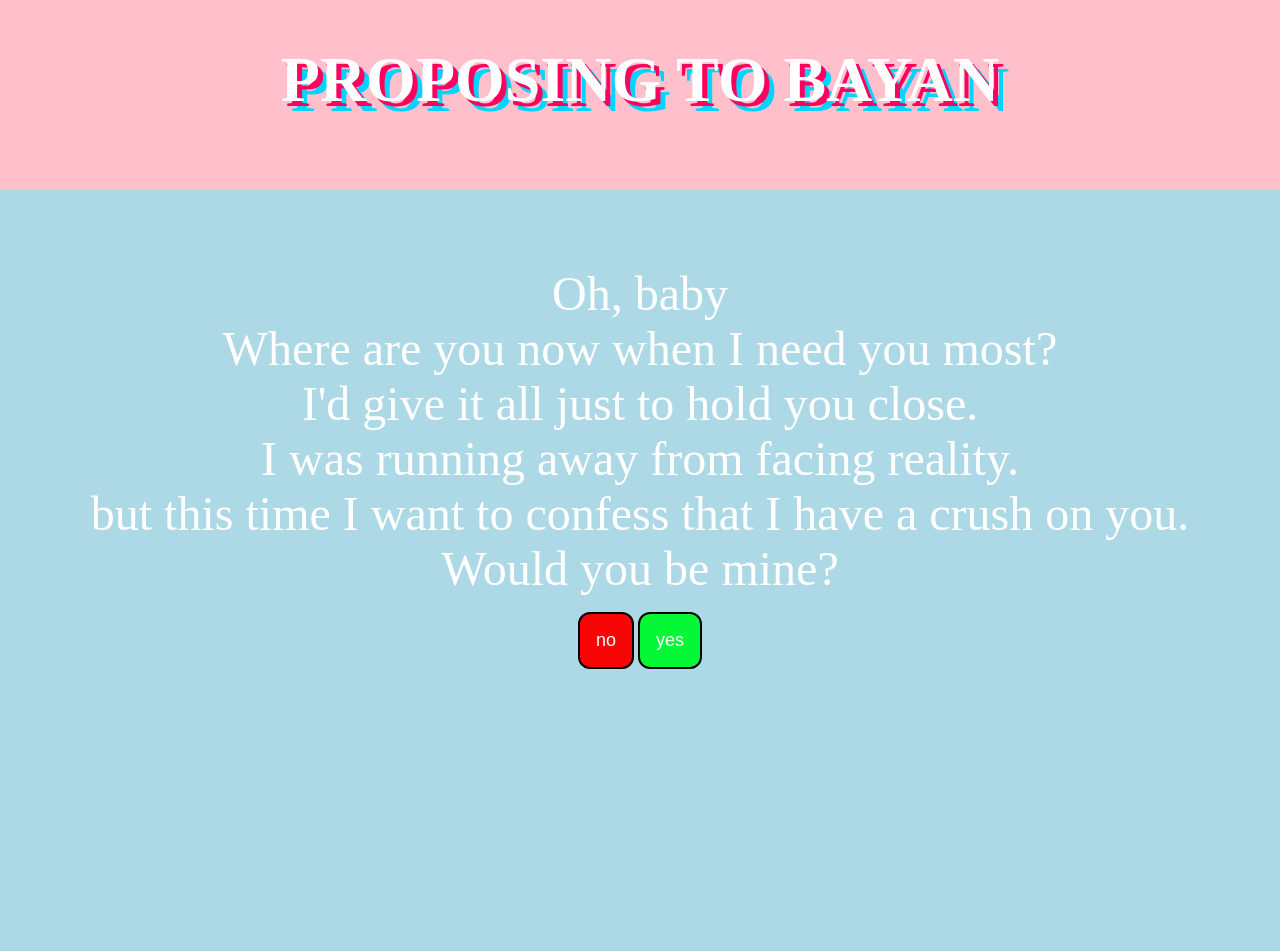
<file: index.html>
<!DOCTYPE html>
<html lang="en">
<head>
<title>proposing</title>
<link rel="stylesheet" href="style.css">
</head>

<body>

<div class="shadow-dance-container">


<h1 class="shadow-dance-text">PROPOSING TO BAYAN</h1>
</div>
<br>
<br>
<br>
<br>
<br>
<p><font size="18">Oh, baby<br>
Where are you now when I need you most?<br>
I'd give it all just to hold you close.<br>I was running away from facing reality.<br>but this time I want to confess that I have a crush on you.<br>Would you be mine?</font></p>
<div align="center"><a href="secondshot.html" target="_self">
<button class="button" >no</button></a>
<a href="success.html" target="_self">
<button class="button" style="background-color: #05f836; color: #ffffff;">yes</button>
</div>



</body>










</html>
</file>
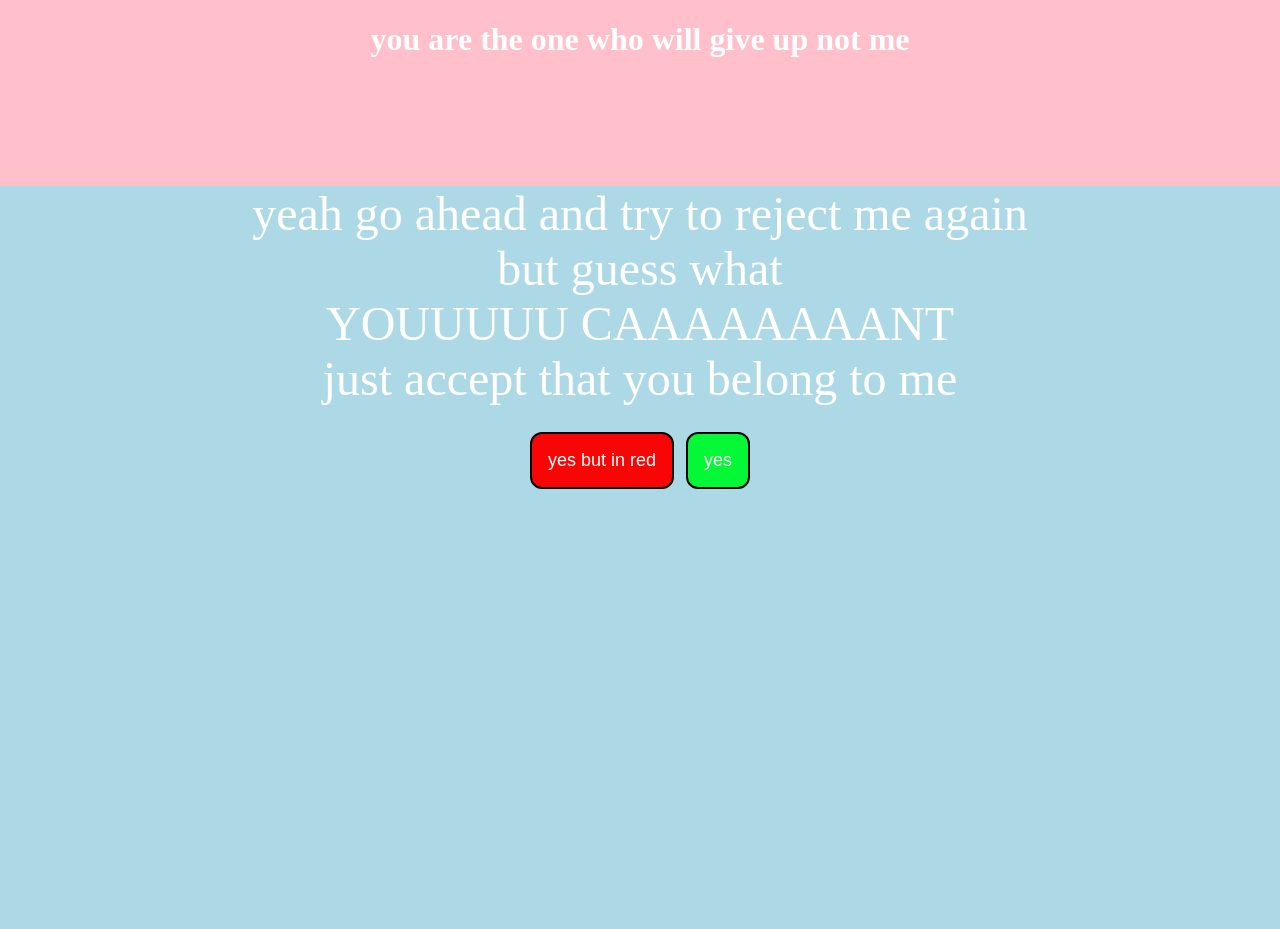
<file: lasttry.html>
<!DOCTYPE html>
<html lang="en">
<head>
<title>you are the one who will give up not me</title>
<link rel="stylesheet" href="style.css">
</head>

<body>

<h1 align="center">you are the one who will give up not me</h1> 
<br>
<br>
<br>
<br>
<br>
<p><font size="18">yeah go ahead and try to reject me again<br>but guess what <br>YOUUUUU CAAAAAAAANT<br> just accept that you belong to me</p>
<div align="center"><a href="success.html" target="_self">
    <button class="button"  >yes but in red</button></a>
<a href="success.html" target="_self">
<button class="button" style="background-color: #05f836; color: #ffffff;">yes </button>
</a>
</div>



</body>










</html>
</file>
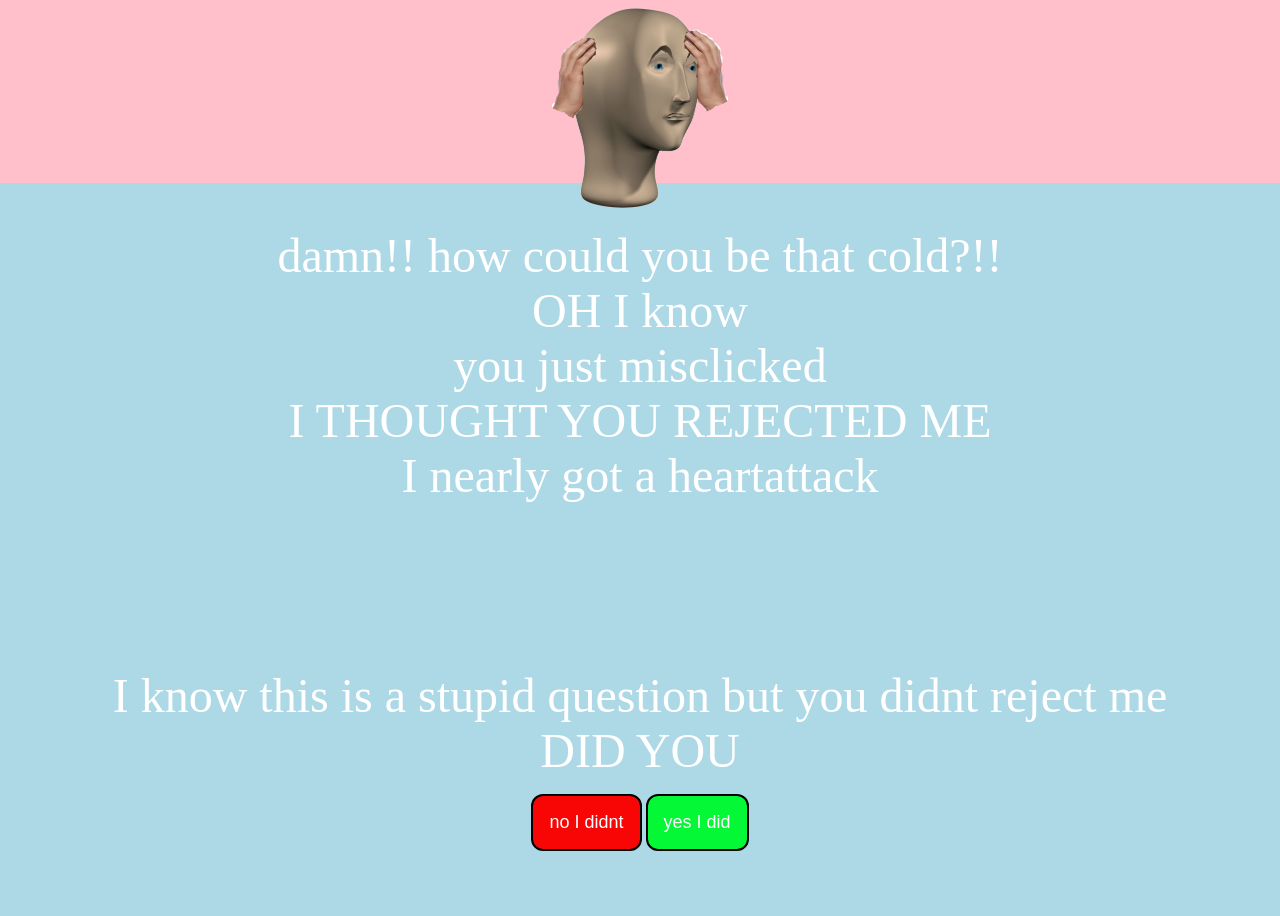
<file: secondshot.html>
<!DOCTYPE html>
<html lang="en">
<head>
<title>proposing</title>
<link rel="stylesheet" href="style.css">
</head>

<body>
<div class="img" align="center">
<img src="pngkey.com-mannequin-head-png-1641103.png"200" height="200">
</div>
 
<p><font size="18">damn!! how could you be that cold?!!<br>OH I know <br> you just misclicked <br>I THOUGHT YOU REJECTED ME <br> I nearly got a heartattack <br><br><br><br>I know this is a stupid question but you didnt reject me <br>DID YOU</font></p>
<p><font size="18"></font></p>
<div align="center">
    <a href="success.html" target="_self">
    <button class="button" >no I didnt</button></a>
<a href="thirdshot.html" target="_self">
<button class="button" style="background-color: #05f836; color: #ffffff;">yes I did</button>
</a>
</div>



</body>










</html>
</file>
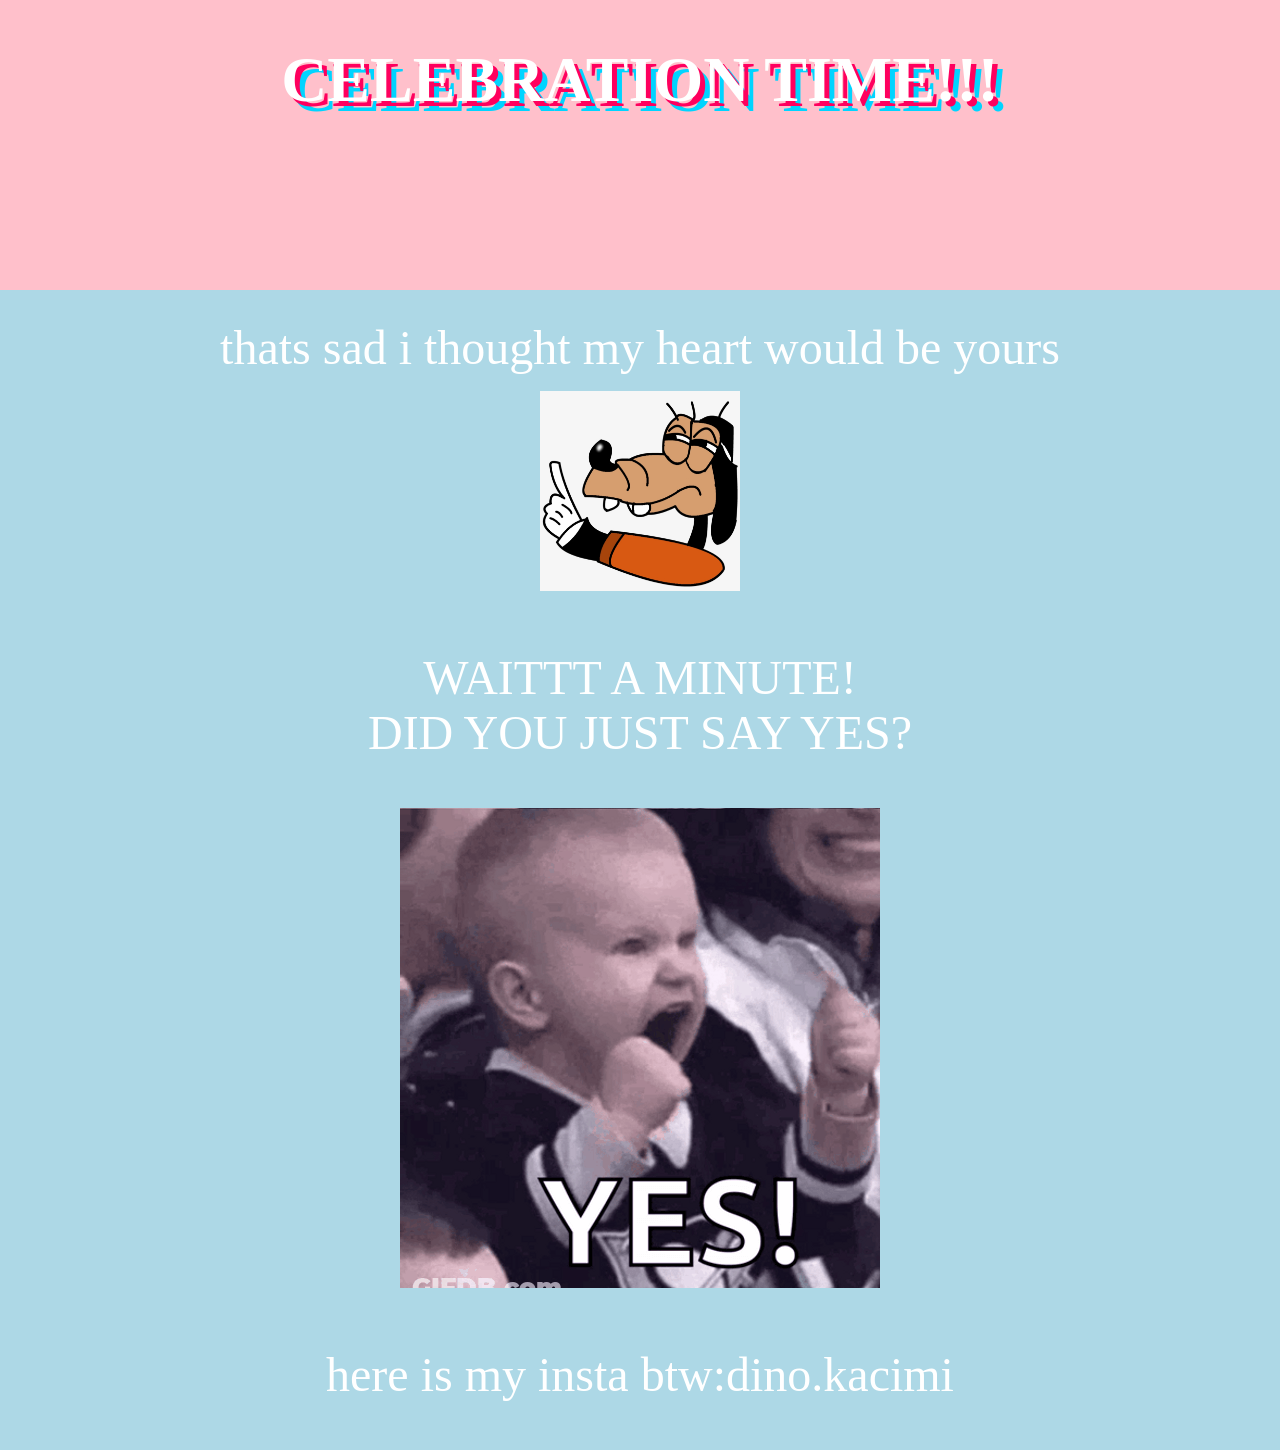
<file: success.html>
<!DOCTYPE html>
<html lang="en">
<head>
<title>proposing</title>
<link rel="stylesheet" href="style.css">
</head>

<body>
<div class="shadow-dance-container">


<h1 class="shadow-dance-text">CELEBRATION TIME!!!</h1>
</div>

<br><br><br>
<br>
<br>
<br>
<br>
<br>
<p><font size="18">thats sad i thought my heart would be yours</p>
<div align="center">
<img src="617-6176298_wait-a-sec-tumblr-r-u-trying-to.png" alt="Wait A Sec Tumblr R U Trying To Trick Me - Now Wait A Minute Goofy Meme@pngkey.com" width="200" height="200">
</div>

<p><font size="18">WAITTT A MINUTE!<br>DID YOU JUST SAY YES?</font></p>
<div align="center">
<iframe src="thrilled-baby-celebration-meme-no8wlfirx2es46gc.gif" width='480' height='480' frameborder='0' allowfullscreen></iframe>
 <p><font size="18">here is my insta btw:dino.kacimi</font>
</body>










</html>
</file>
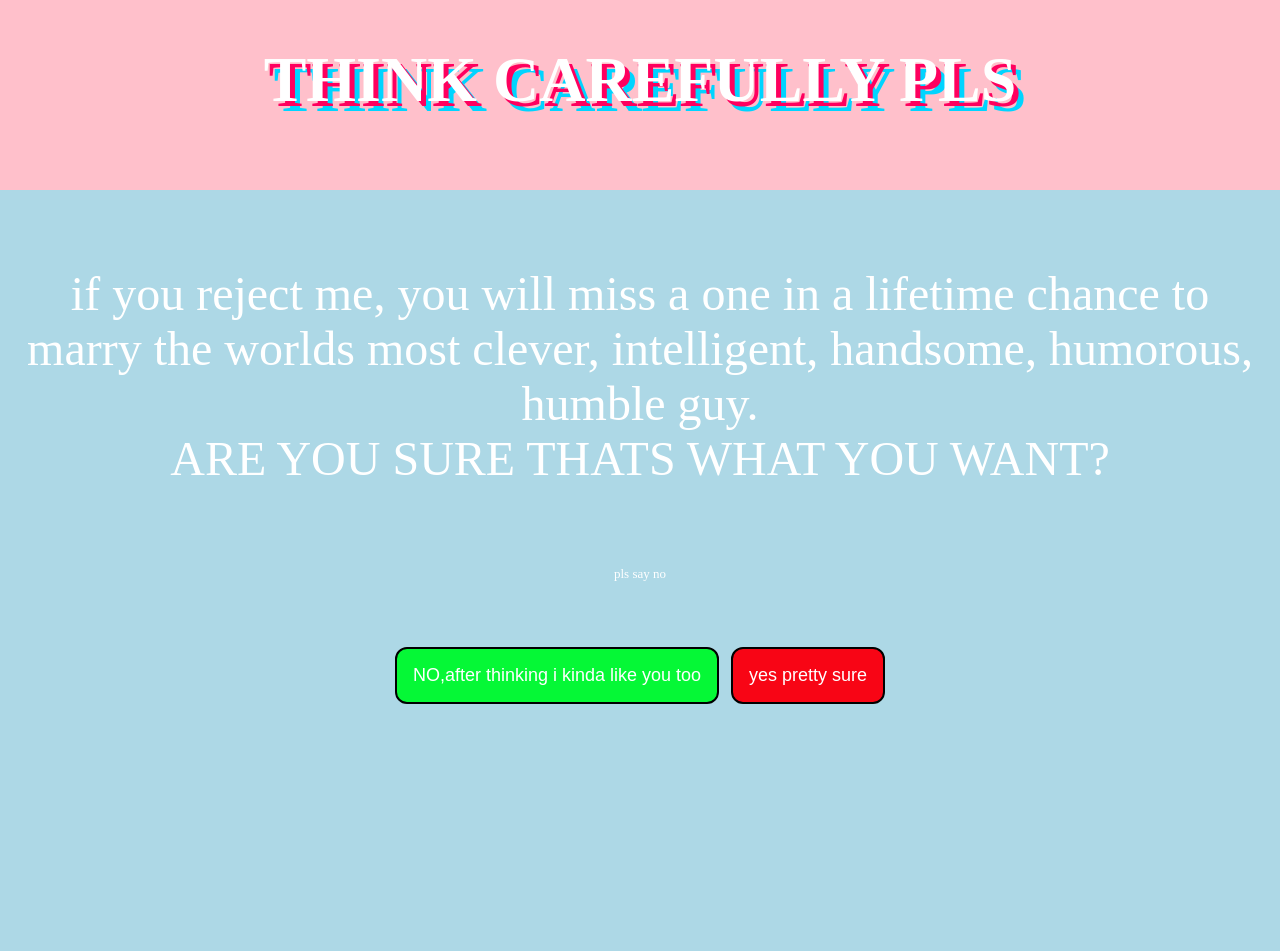
<file: thirdshot.html>
<!DOCTYPE html>
<html lang="en">
<head>
<title>proposing</title>
<link rel="stylesheet" href="style.css">
</head>

<body>
<div class="shadow-dance-container">


<h1 class="shadow-dance-text">THINK CAREFULLY PLS</h1>
</div>

<br>
<br>
<br>
<br>
<br>
<p><font size="18">if you reject me, you will miss a one in a lifetime chance to marry the worlds most clever, intelligent, handsome, humorous, humble guy.<br>ARE YOU SURE THATS WHAT YOU WANT?</p>
<p><font size="2">pls say no</font></p>
    <div align="center"><a href="success.html" target="_self">
<button class="button" style="background-color: #05f836;" >NO,after thinking i kinda like you too</button></a>
<a href="lasttry.html" target="_self">
<button class="button" style="background-color: #f80515; color: #ffffff;">yes pretty sure</button>
</a>
</div>



</body>










</html>
</file>
<file: style.css>
body{
    background-image: linear-gradient(to bottom,pink 0%,pink 20%,lightblue 20%,lightblue 100%);
    min-height: 100vh;
}
h1{
    text-align: center;
    color: white;
    text-size-adjust: 30px;}
p{
    text-align: center;
    color: #ffffff;
    text-size-adjust: 20px;
}
.button{
    display: absolute;
    margin: 0 auto;
    padding: 16px;
    font-size: 18px;
    background-color: #f80505;
    color: #ffffff;
    border-radius: 12px;
    cursor: pointer;
    border: solid 2px black
}
.img{
    display: block;
    margin: auto;
}








.shadow-dance-text {
    font-size: 4rem;
    color: #fff;
    text-shadow: 5px 5px 0 #ff005e, 10px 10px 0 #00d4ff;
    animation: shadow-dance 2s infinite;
}

@keyframes shadow-dance {
    0%, 100% {
        text-shadow: 5px 5px 0 #ff005e, 10px 10px 0 #00d4ff;
    }
    50% {
        text-shadow: -5px -5px 0 #00d4ff, -10px -10px 0 #ff005e;
    }
}
</file>
